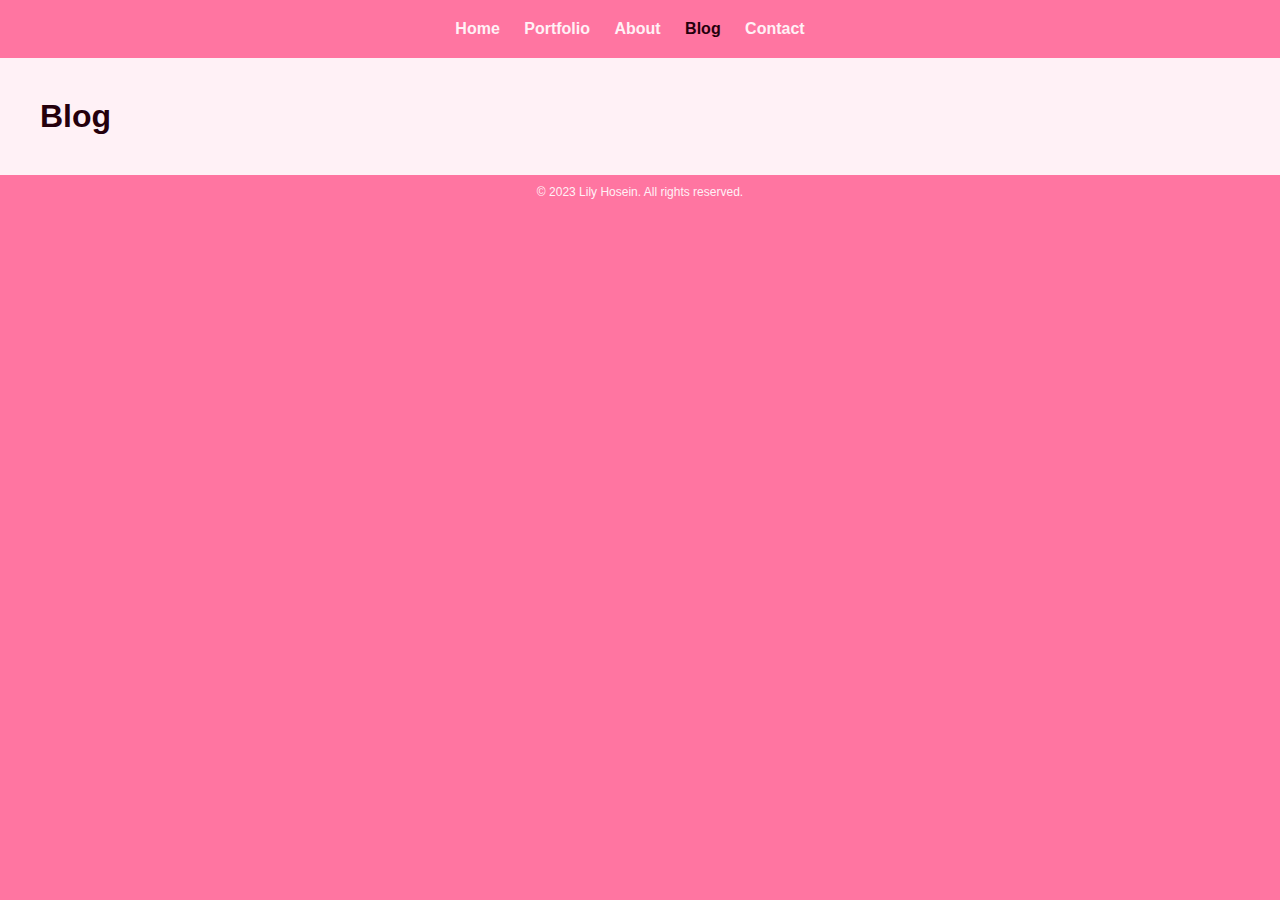
<file: blog.html>
<!DOCTYPE html>
<html lang="en">
    
<head>
    <!-- Google tag (gtag.js) -->
    <script async src="https://www.googletagmanager.com/gtag/js?id=G-9GP46KZ77X"></script>
    <script>
        window.dataLayer = window.dataLayer || [];
        function gtag() { dataLayer.push(arguments); }
        gtag('js', new Date());

        gtag('config', 'G-9GP46KZ77X');
    </script>
    <meta charset="UTF-8">
    <link rel="apple-touch-icon" sizes="180x180" href="favicon/apple-touch-icon.png">
    <link rel="icon" type="image/png" sizes="32x32" href="favicon/favicon-32x32.png">
    <link rel="icon" type="image/png" sizes="16x16" href="favicon/favicon-16x16.png">
    <link rel="manifest" href="favicon/site.webmanifest"> 
    <meta name="viewport" content="width=device-width, initial-scale=1.0">
    <link rel="stylesheet" href="styles.css">
    <script src="main.js"></script>
    <title>Naritai - Blog</title>
</head>
<body>
    <div id="header-placeholder"></div>

    <section id="blog">
        <h1>Blog</h1>
        <!-- Add your blog posts here -->
    </section>

    <footer>
        <p>&copy; 2023 Lily Hosein. All rights reserved.</p>
    </footer>
</body>
</html>
</file>
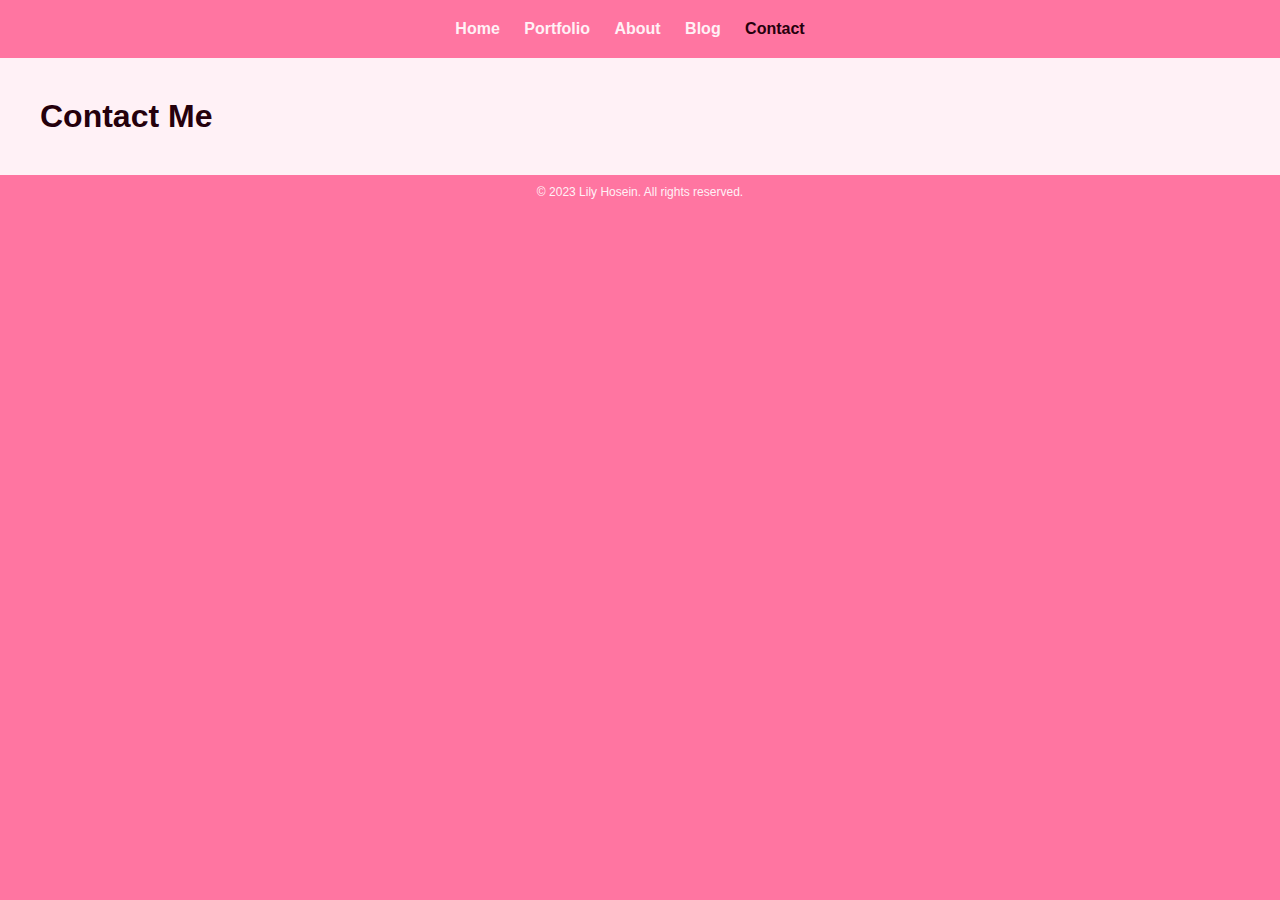
<file: contact.html>
<!DOCTYPE html>
<html lang="en">
    
<head>
    <!-- Google tag (gtag.js) -->
    <script async src="https://www.googletagmanager.com/gtag/js?id=G-9GP46KZ77X"></script>
    <script>
        window.dataLayer = window.dataLayer || [];
        function gtag() { dataLayer.push(arguments); }
        gtag('js', new Date());

        gtag('config', 'G-9GP46KZ77X');
    </script>
    <meta charset="UTF-8">
    <link rel="apple-touch-icon" sizes="180x180" href="favicon/apple-touch-icon.png">
    <link rel="icon" type="image/png" sizes="32x32" href="favicon/favicon-32x32.png">
    <link rel="icon" type="image/png" sizes="16x16" href="favicon/favicon-16x16.png">
    <link rel="manifest" href="favicon/site.webmanifest"> 
    <meta name="viewport" content="width=device-width, initial-scale=1.0">
    <link rel="stylesheet" href="styles.css">
    <script src="main.js"></script>
    <title>Naritai - Contact</title>
</head>
<body>
    <div id="header-placeholder"></div>

    <section id="contact">
        <h1>Contact Me</h1>
        <!-- Include a contact form or links to your social media profiles here -->
    </section>

    <footer>
        <p>&copy; 2023 Lily Hosein. All rights reserved.</p>
    </footer>
</body>
</html>
</file>
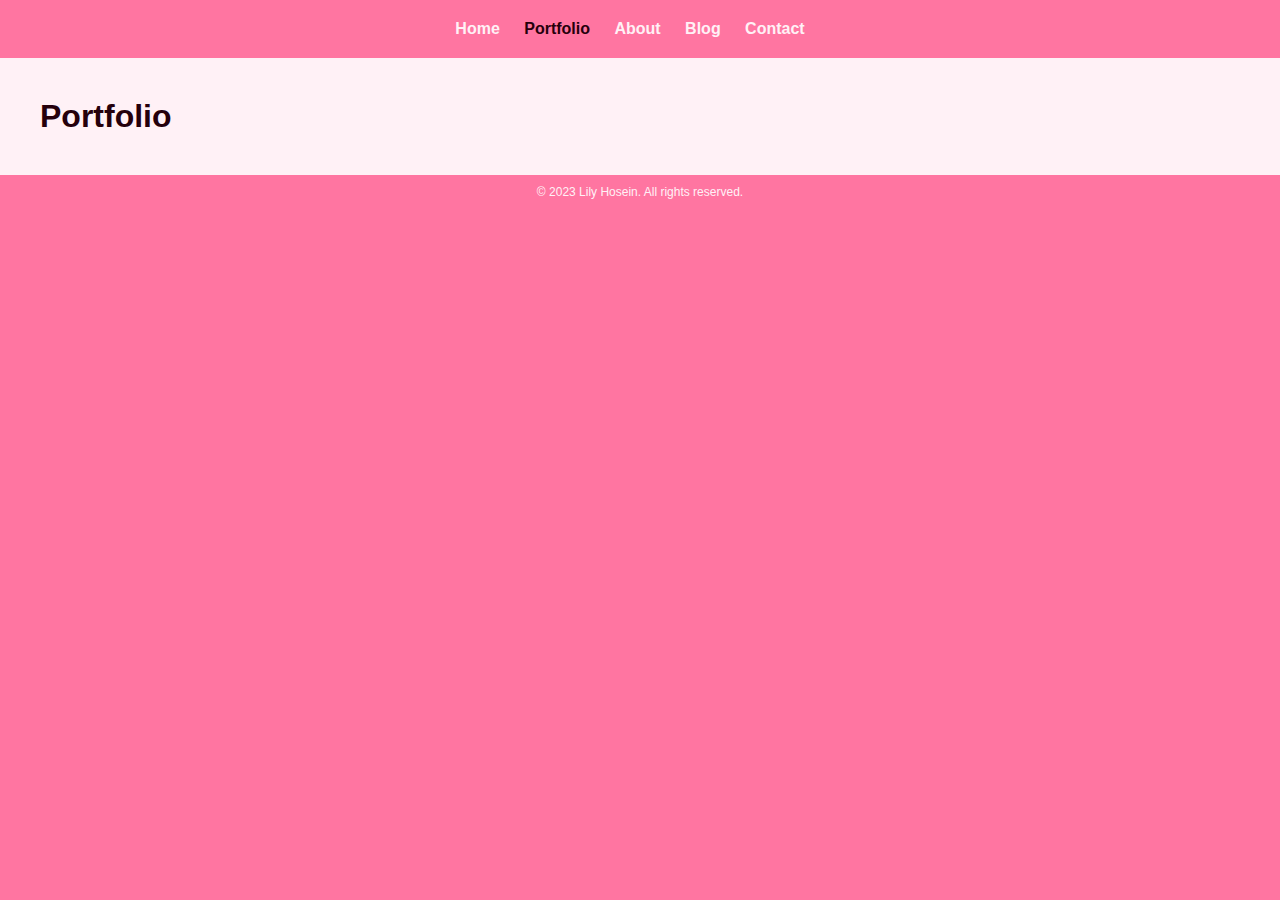
<file: portfolio.html>
<!DOCTYPE html>
<html lang="en">

<head>
    <!-- Google tag (gtag.js) -->
    <script async src="https://www.googletagmanager.com/gtag/js?id=G-9GP46KZ77X"></script>
    <script>
        window.dataLayer = window.dataLayer || [];
        function gtag() { dataLayer.push(arguments); }
        gtag('js', new Date());

        gtag('config', 'G-9GP46KZ77X');
    </script>
    <meta charset="UTF-8">
    <link rel="apple-touch-icon" sizes="180x180" href="favicon/apple-touch-icon.png">
    <link rel="icon" type="image/png" sizes="32x32" href="favicon/favicon-32x32.png">
    <link rel="icon" type="image/png" sizes="16x16" href="favicon/favicon-16x16.png">
    <link rel="manifest" href="favicon/site.webmanifest">
    <meta name="viewport" content="width=device-width, initial-scale=1.0">
    <link rel="stylesheet" href="styles.css">
    <script src="main.js"></script>
    <title>Naritai - Portfolio</title>
</head>

<body>
    <div id="header-placeholder"></div>

    <section id="portfolio">
        <h1>Portfolio</h1>
        <!-- Showcase art -->
    </section>

    <footer>
        <p>&copy; 2023 Lily Hosein. All rights reserved.</p>
    </footer>
</body>

</html>
</file>
<file: styles.css>
/* Reset some default styles */
* {
    margin: 0;
    padding: 0;
    box-sizing: border-box;
}

body {
    font-family: 'Arial', sans-serif;
    background-color: #fff1f6; /* Cream background */
    color: #25000c; /* Dark gray text on cream background for readability */
    padding: 0;
    margin: 0;
}

header {
    background-color: #FF75A1;
    color: #fff1f6; /* Cream text on pink background */
    text-align: center;
    padding: 20px;
    position: relative;
}

.current-page {
    font-weight: bold;
    color: #25000c; /* Dark gray text on pink background */
}

/* Style the navigation menu */
nav ul {
    position: relative;
    list-style: none;
}

nav ul li {
    display: inline-block;
    margin-right: 20px; /* Adjust spacing between links */
}

nav a {
    text-decoration: none;
    color: #fff1f6; /* Cream text on pink background */
    font-weight: bold;
    font-family: 'MainFont', sans-serif;
}

#banner {
    text-align: center;
    padding: 80px 0;
    background-image: url('background.jpg'); /* Add a background image */
    background-size: cover;
    color: #fff1f6; /* Cream text on pink background */
}

.title {
    font-family: 'MainFont', sans-serif;
    font-size: 48px;
}

.tagline {
    font-family: 'MainFont', sans-serif;
    font-size: 24px;
    padding: 20px;
}

.cta-button {
    background-color: #FF75A1; 
    color: #fff1f6; /* Cream text on pink background */
    padding: 20px;
    text-decoration: none;
    border-radius: 5px;
    font-weight: bold;
    font-family: 'MainFont', sans-serif;
}

/* Style the other sections */
#about, #portfolio, #contact, #blog {
    background-color: #fff1f6; /* Cream background */
    padding: 40px;
}

#about h2, #portfolio h2, #contact h2, #blog h2 {
    font-family: 'MainFont', sans-serif;
    font-size: 28px;
}

#about p, #portfolio p, #contact p, #blog p {
    font-family: 'Arial', sans-serif;
    font-size: 16px;
    color: #25000c; /* Dark gray text on cream background for readability */
}

footer {
    background-color: #FF75A1;
    color: #fff1f6; /* Cream text on pink background */
    text-align: center;
    padding: 10px;
    font-size: 12px;
}

/* Style the specific section for overscroll effect */
#about::after, #portfolio::after, #contact::after, #blog::after {
    content: '';
    display: block;
    position: fixed;
    top: 0;
    left: 0;
    right: 0;
    bottom: 0;
    background-color: #FF75A1;
    pointer-events: none;
    z-index: -1;
}

/* Adapt styles for smaller screens */
@media (max-width: 768px) {
    /* Add responsive styles here */
}
</file>
